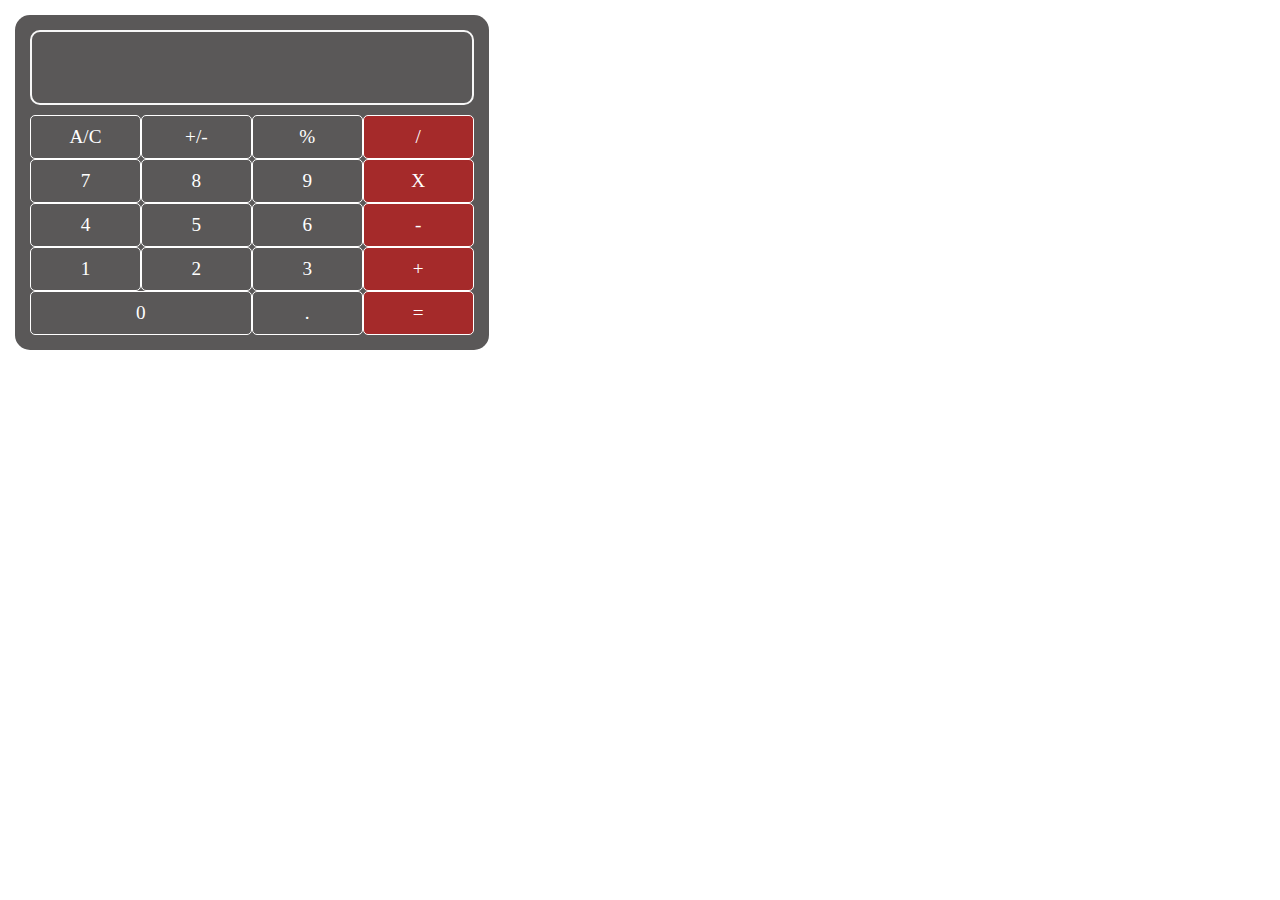
<file: Calculator/index.html>
<!DOCTYPE html>
<html lang="en">
<head>
    <meta charset="UTF-8">
    <meta http-equiv="X-UA-Compatible" content="IE=edge">
    <meta name="viewport" content="width=device-width, initial-scale=1.0">
    <link rel="stylesheet" href="style.css">
    <title>Calculator</title>
</head>
<body>
    
<div class="container">
    <div id="display"> </div>

    <div class="buttons" data-value="reset">A/C</div>
    <div class="buttons" data-value="sign">+/-</div>
    <div class="buttons" data-value="%">%</div>
    <div class="buttons" data-value="/">/</div>
    <div class="buttons" data-value="7">7</div>
    <div class="buttons" data-value="8">8</div>
    <div class="buttons" data-value="9">9</div>
    <div class="buttons" data-value="*">X</div>
    <div class="buttons" data-value="4">4</div>
    <div class="buttons" data-value="5">5</div>
    <div class="buttons" data-value="6">6</div>
    <div class="buttons" data-value="-">-</div>
    <div class="buttons" data-value="1">1</div>
    <div class="buttons" data-value="2">2</div>
    <div class="buttons" data-value="3">3</div>
    <div class="buttons" data-value="+">+</div>
    <div class="buttons" id="zero" data-value="0">0</div>
    <div class="buttons" data-value=".">.</div>
    <div class="buttons" data-value="=">=</div>
</div>



    <script src="app.js"></script>
</body>
</html>
</file>
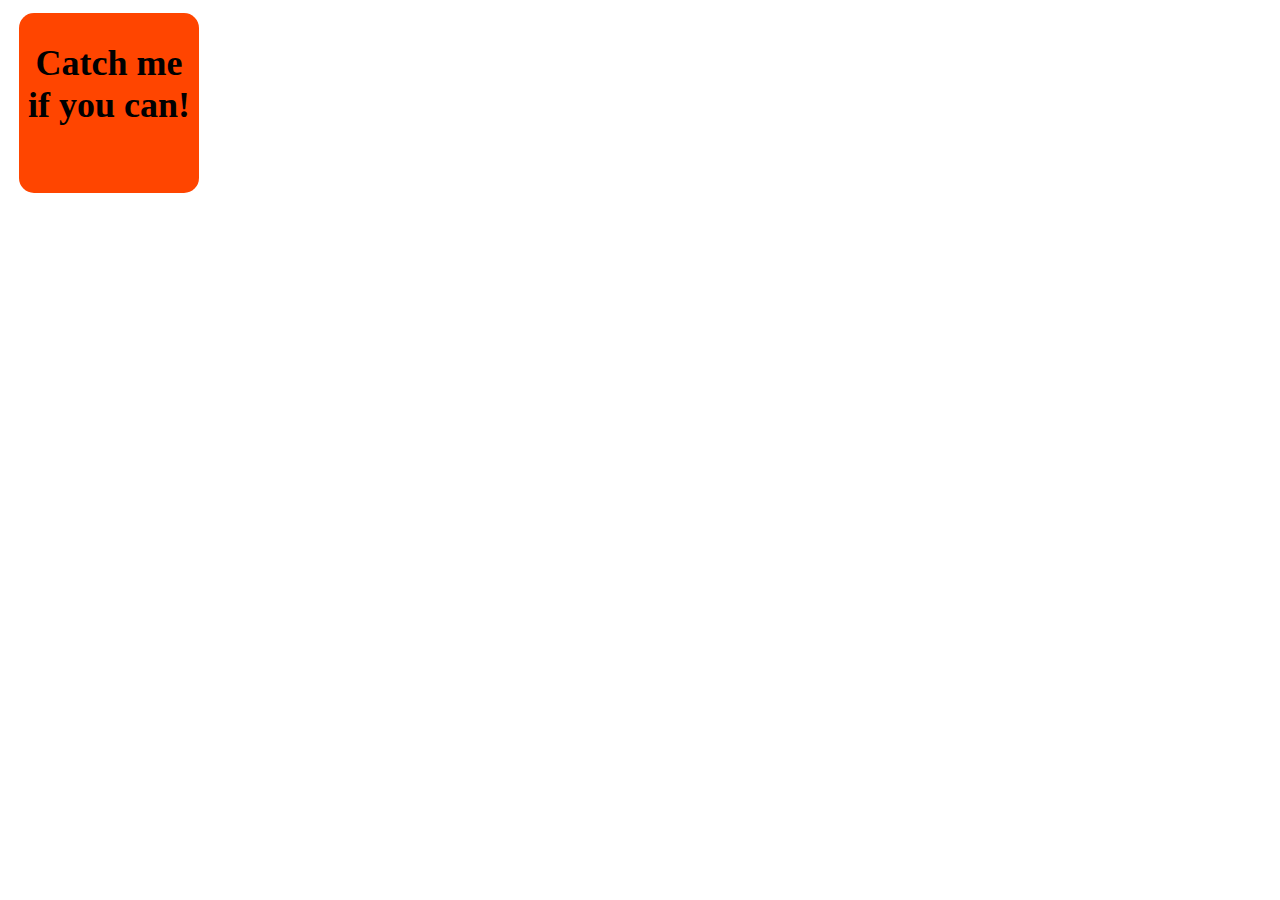
<file: Catch Me/index.html>
<!DOCTYPE html>
<html lang="en">

<head>
    <meta charset="UTF-8">
    <meta name="viewport" content="width=device-width, initial-scale=1.0">
    <title>Catch Me If you Can</title>
    <link rel="stylesheet" type="text/css" href="style.css">
</head>

<body>
    <div id="box">
        <h1>Catch me if you can!</h1>
    </div>
    <script type="text/javascript" src="app.js"></script>
</body>

</html>
</file>
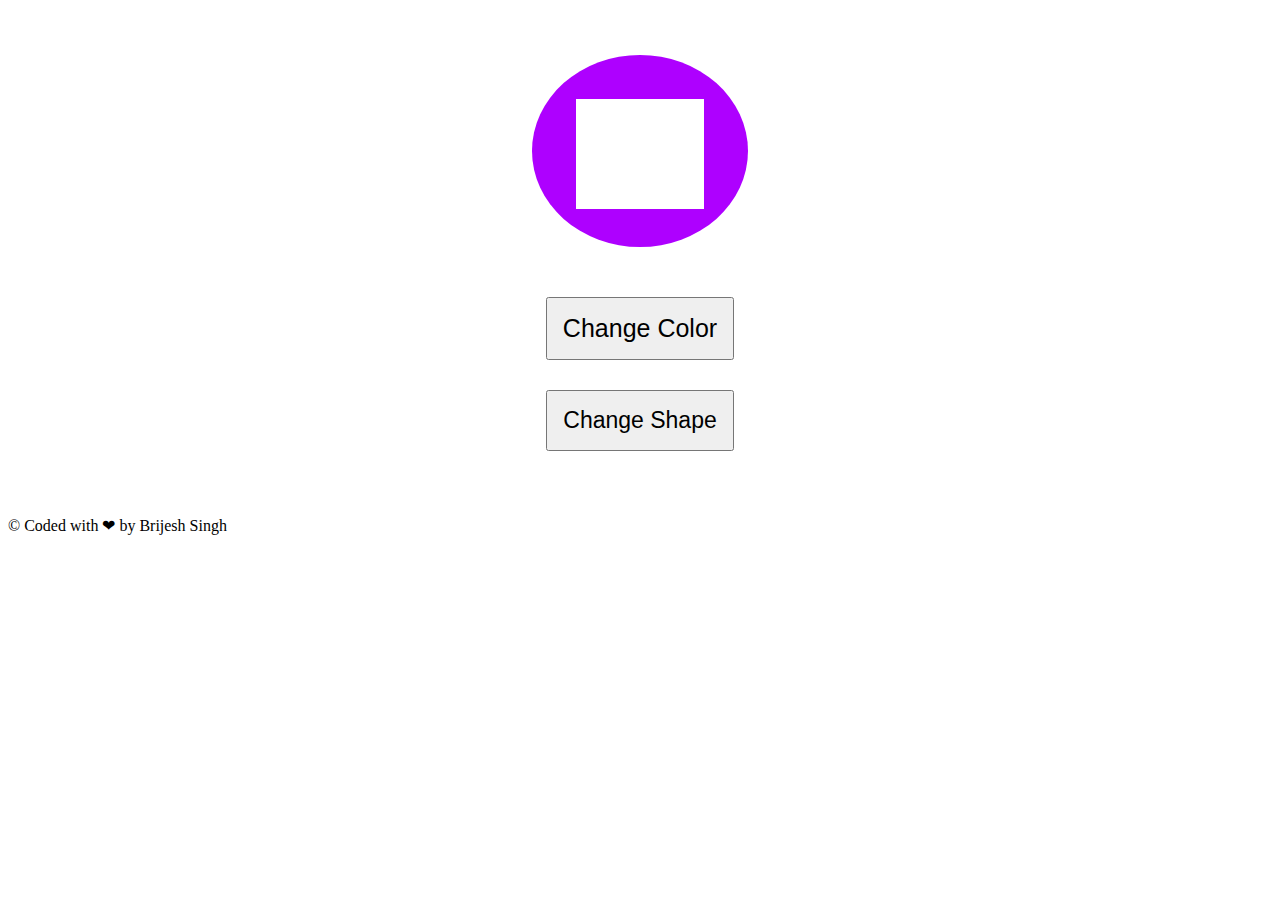
<file: Change Color and Shape/index.html>
<!DOCTYPE html>
<html lang="en">
<head>
    <meta charset="UTF-8">
    <meta http-equiv="X-UA-Compatible" content="IE=edge">
    <meta name="viewport" content="width=device-width, initial-scale=1.0">
    <link rel="stylesheet" href="style.css">
    <title>Document</title>
</head>
<body>
    <div class="outer">
        <div class="inner">
            <div class="square" id="box"> 
                
            </div>
        </div> 

        
        <button class="btn1">Change Color</button>
        <button class="btn2">Change Shape</button>
    </div>

    <div class="triangle-up">

        
    </div>

    <script src="app.js"></script>
</body> 

<footer>
    &copy; Coded with &#10084; by Brijesh Singh 
</footer>
</html>
</file>
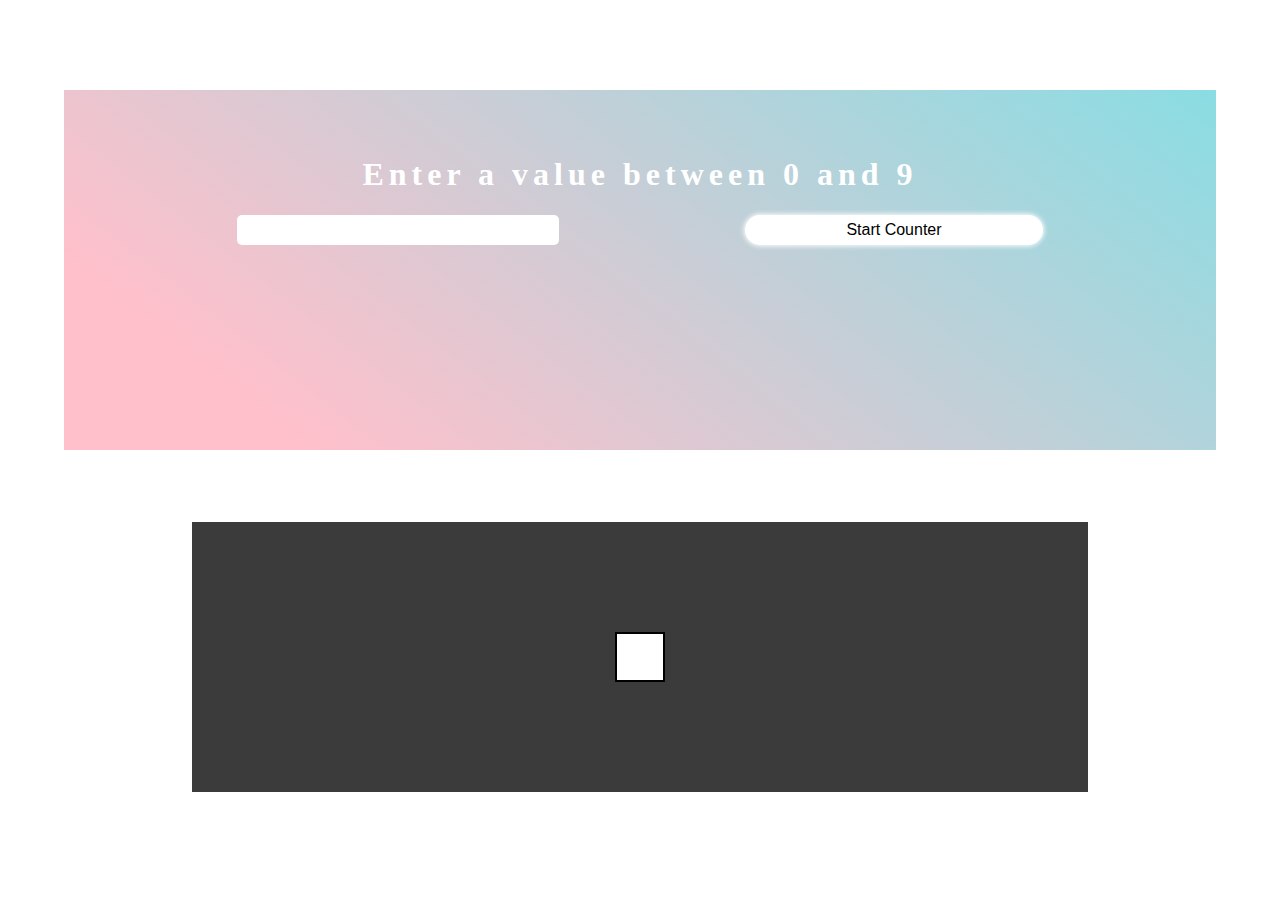
<file: Counter/index.html>
<!DOCTYPE html>
<html lang="en">
<head>
    <meta charset="UTF-8">
    <meta http-equiv="X-UA-Compatible" content="IE=edge">
    <meta name="viewport" content="width=device-width, initial-scale=1.0">
    <link rel="stylesheet" href="style.css">
    <title>Counter</title>
</head>
<body>
    <div class="detailer">
        <h1>
            Enter a value between 0 and 9
        </h1>
        <form>
            <input type="text" required>
            <button type="submit">Start Counter</button>
        </form>
    </div>
    <div class="outer-counter">
        <div class="inner-container">
            <div id="first">

            </div>
            <div id="second">

            </div>
        </div>
    </div>

    <script src="app.js"></script>
</body>
</html>
</file>
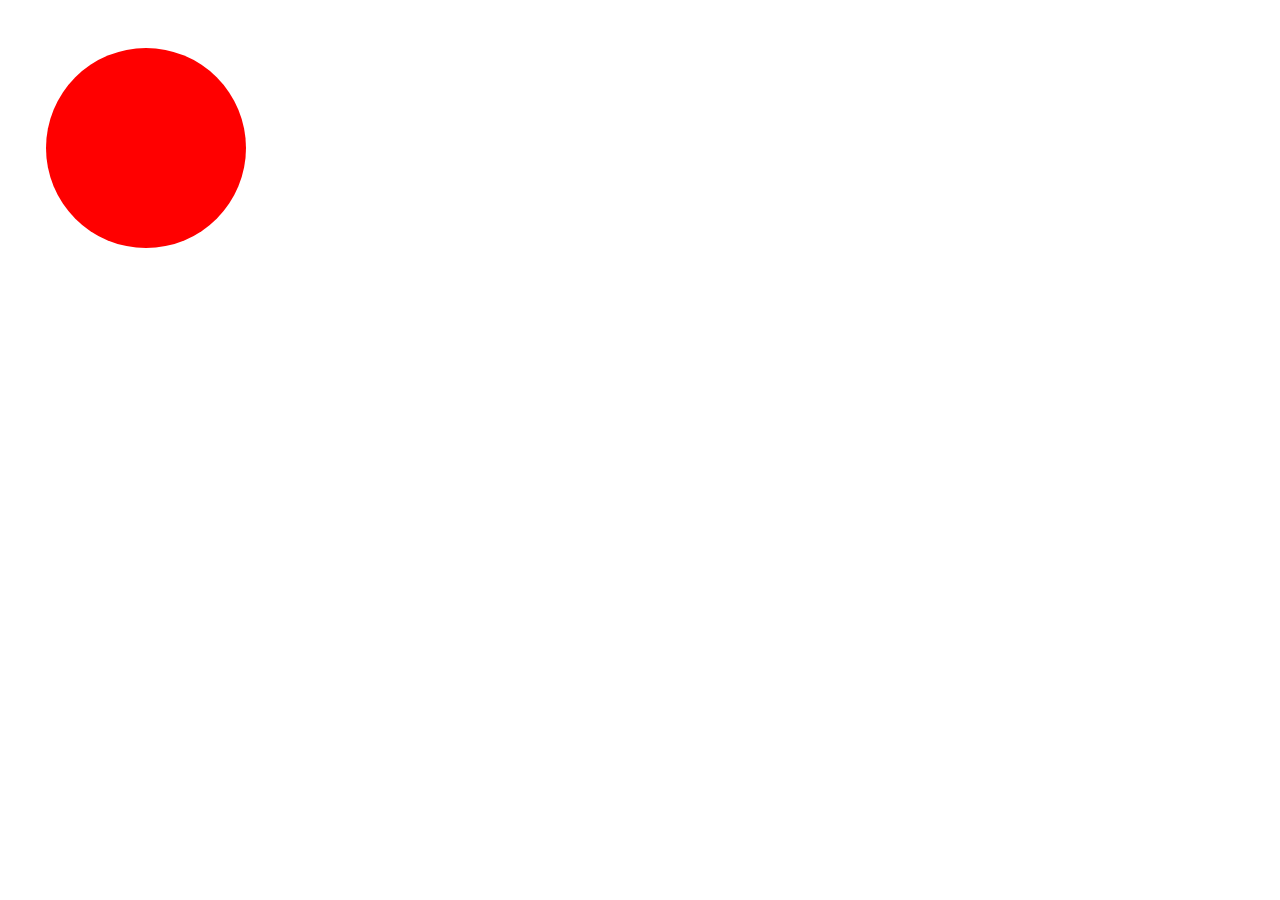
<file: Move The Ball/index.html>
<!DOCTYPE html>
<html lang="en">
<head>
    <meta charset="UTF-8">
    <meta http-equiv="X-UA-Compatible" content="IE=edge">
    <meta name="viewport" content="width=device-width, initial-scale=1.0"> 
    <link rel="stylesheet" href="style.css">
    <title>Move the Ball</title>
</head>
<body>
    
    <div id="ball">

    </div>
   


   <script src="app.js"></script>
</body>
</html>
</file>
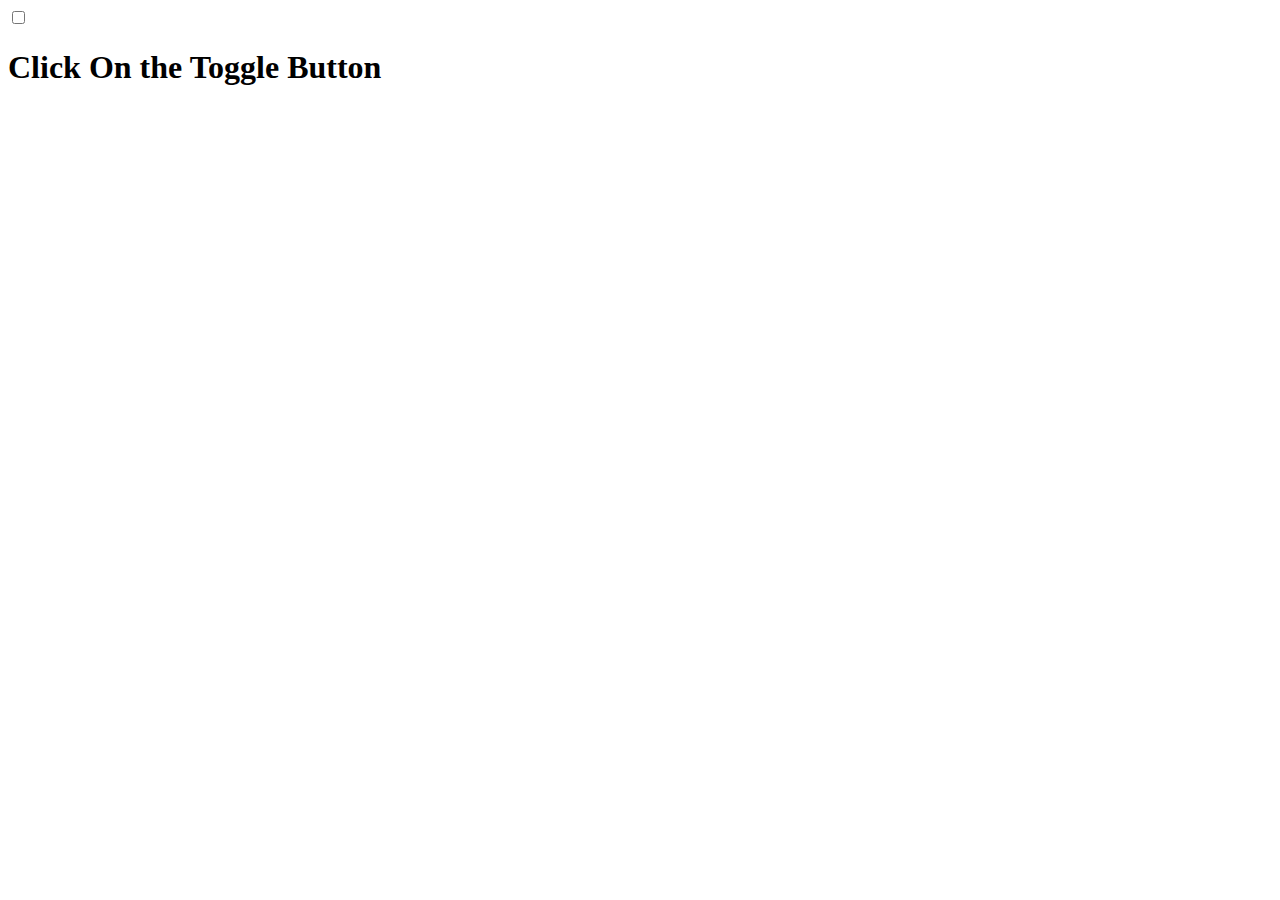
<file: Toggle Mode/index.html>
<!DOCTYPE html>
<html lang="en">
<head>
    <meta charset="UTF-8">
    <meta http-equiv="X-UA-Compatible" content="IE=edge">
    <meta name="viewport" content="width=device-width, initial-scale=1.0">
    <link rel="stylesheet" href="style.css">
    <link href="https://cdn.jsdelivr.net/npm/bootstrap@5.3.0-alpha1/dist/css/bootstrap.min.css" rel="stylesheet" integrity="sha384-GLhlTQ8iRABdZLl6O3oVMWSktQOp6b7In1Zl3/Jr59b6EGGoI1aFkw7cmDA6j6gD" crossorigin="anonymous">

    <title>Document</title>
</head>
<body>
    
      <div>

          
          <div class="form-check form-switch">
              <input class="form-check-input" type="checkbox" role="switch" id="toggler" >
              <label class="form-check-label" for="toggler"></label>
            </div>
            
        
        <h1>
            Click On the Toggle Button
        </h1>
        
    </div>  

    <script src="app1.js"></script>
    <script src="https://cdn.jsdelivr.net/npm/@popperjs/core@2.11.6/dist/umd/popper.min.js" integrity="sha384-oBqDVmMz9ATKxIep9tiCxS/Z9fNfEXiDAYTujMAeBAsjFuCZSmKbSSUnQlmh/jp3" crossorigin="anonymous"></script>
    <script src="https://cdn.jsdelivr.net/npm/bootstrap@5.3.0-alpha1/dist/js/bootstrap.min.js" integrity="sha384-mQ93GR66B00ZXjt0YO5KlohRA5SY2XofN4zfuZxLkoj1gXtW8ANNCe9d5Y3eG5eD" crossorigin="anonymous"></script>
</body>
</html>
</file>
<file: Calculator/style.css>
*{
    margin: 0;
    padding: 0;
    box-sizing: border-box;
}

.container{
    display: flex;
    flex-wrap: wrap;
    padding: 15px;
    margin: 15px; 
    /* border: 2px solid red; */
    max-width: 37%; 
    border-radius: 15px; 
    background-color: #5a5858; 
    justify-content: center;

}

#display{ 
    width: 100%; 
    height: 75px;
    border: 2px solid rgb(247, 247, 247);  
    border-radius: 10px;
    /* margin: 5px; */
    padding: 20px; 
    margin-bottom: 10px; 
    color: white;
    font-size: 2rem;
    text-align: right; 
    
} 
.buttons{
    width: 25%; 
    border: 1px solid rgb(255, 255, 255);
    color: white;
    padding: 10px;
    font-size: 1.2rem;
    display: flex;
    align-items: center;
    justify-content: center;
    cursor: pointer;
    transition: all 0.3s; 
    border-radius: 5px;
}
#zero{
    width: 50%;
}

.buttons:hover{
    background-color: #7b7878;
}

.buttons[data-value="="]{
    background-color: brown;
}

.buttons:nth-child(4n+1){
    background-color: brown;
}

.buttons:nth-child(4n+1):hover , .buttons[data-value="="]:hover{
    background-color: rgb(226, 64, 64);
}
</file>
<file: Catch Me/style.css>
body
{
    margin:0px;
}
#box
{
    position:absolute;
    height:20vh;
    width:20vh;
    background-color: orangered;
    font-size:2vh;
    padding:5px;
    text-align:center;
    box-sizing: border-box; 
    border-radius: 15px;
}
</file>
<file: Change Color and Shape/style.css>
.outer{
    display: flex;
    /* border: 2px solid red; */
    flex-direction: column;
    justify-content: center;
    align-items: center; 
    margin: 15px;
    padding: 35px;
}

.inner{
    margin: 5px;
    padding: 15px;
    background-color: rgb(174, 0, 255);
    border-radius: 50% ;
    height: 162px;
    width: 186px;
    margin-bottom: 35px;
}

.square{
    margin: 29px;
    padding: 5px;
    background-color: #fff;
    height: 100px; 
    /* border-radius: 50%; */ 


} 
.circle{
    margin: 29px;
    padding: 5px;
    background-color: #fff;
    height: 100px;  
    border-radius: 50%;
} 
.triangle {
	width: 0;
	height: 0;
	border-left: 25px solid transparent;
	border-right: 25px solid transparent;
	border-bottom: 50px solid #ffffff;
}

.btn1{
    margin: 15px;
    padding: 15px;
    font-size: 25px;
    font-weight: 500;
}
.btn2{
    margin: 15px;
    padding: 15px;
    font-size: 23px;
    font-weight: 500;
}
</file>
<file: Counter/style.css>
body {
	margin: 0px;
}
input:focus {
	outline: none;
}
.detailer {
	margin: auto;
	margin-top: 10vh;
	padding-top: 5vh;
	box-sizing: border-box;
	width: 90vw;
	height: 40vh;
	color: white;
	text-align: center;
	background-image: linear-gradient(218deg, cyan -100%, pink 85%);
}
.detailer form {
	display: flex;
	flex-direction: row;
	justify-content: space-between;
	align-items: center;
	margin: auto;
	width: 70%;
}
.detailer > form > input,
.detailer > form > button {
	font-size: 16px;
}
.detailer > form > input {
	border-radius: 5px;
	border: none;
	width: 40%;
	height: 30px;
	box-sizing: border-box;
	padding: 0px 5px;
}
.detailer > form > button {
	background-color: white;
	border: 0px;
	border-radius: 20px;
	width: 37%;
	height: 30px;
	box-shadow: 0px 0px 5px 1px white;
}
h1 {
	letter-spacing: 5px;
}

.outer-counter {
	width: 70%;
	height: 30vh;
	margin: auto;
	margin-top: 8vh;
	background-color: rgb(59, 59, 59);
	display: flex;
	flex-direction: column;
	justify-content: center;
	align-items: center;
}
.inner-container {
	position: relative;
	height: 50px;
	width: 50px;
	overflow: hidden;
}
#first,
#second {
	position: absolute;
	width: 50px;
	height: 50px;
	background-color: white;
	border: 2px solid black;
	font-size: 43px;
	text-align: center;
	box-sizing: border-box;
	overflow: hidden;
	font-weight: bolder;
	font-family: -apple-system, BlinkMacSystemFont, “Segoe UI”, Roboto,
		“Helvetica Neue”, Arial, sans-serif, “Apple Color Emoji”,
		“Segoe UI Emoji”, “Segoe UI Symbol”;
}
</file>
<file: Move The Ball/style.css>
body {
	margin: 0px;
}
#ball {
	width: 200px;
	height: 200px;
	background-color: red;
    border-radius: 50%;
    position:absolute;
    box-sizing: border-box;
}
</file>
<file: Toggle Mode/style.css>
.outer
{
    display:flex;
    flex-direction: column;
    justify-content: space-around;
    align-items: center;
    height:200px;
    width:30%;
    margin:auto;
    margin-top:10%;
    text-align:center;
}
.inner
{
    height:30px;
    position:relative;
    width:70px;
    border-radius: 20px;
    background-color:#cccccc;
    vertical-align: baseline;
    box-sizing: border-box;
    padding:3px;
}
.toggler
{
    height:100%;
    width:50%;
    background-color: white;
    border-radius: inherit;
    float:left;
}
</file>
